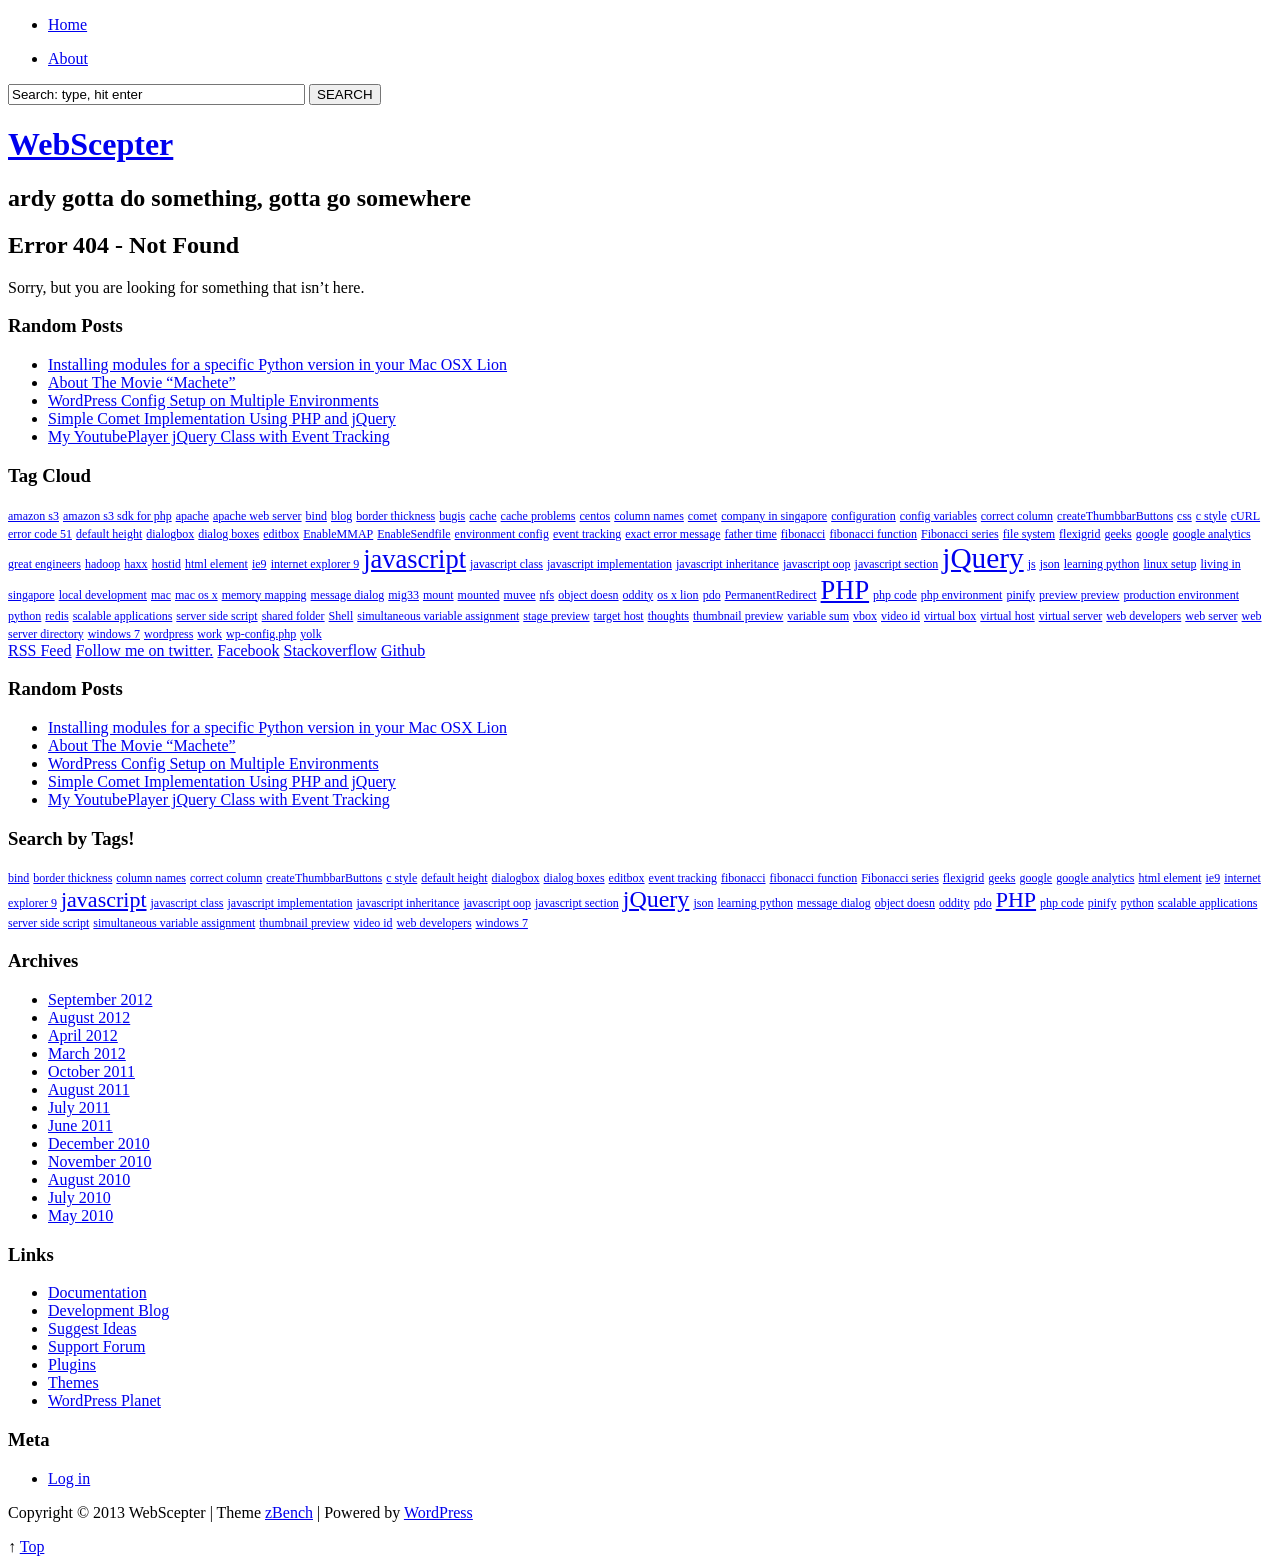
<file: var/Simple Comet Implementation Using PHP and jQuery _ WebScepter_files/prototype.htm>
<!DOCTYPE html PUBLIC "-//W3C//DTD XHTML 1.0 Transitional//EN" "http://www.w3.org/TR/xhtml1/DTD/xhtml1-transitional.dtd">
<html xmlns="http://www.w3.org/1999/xhtml" dir="ltr" lang="en-US">
<head profile="http://gmpg.org/xfn/11"><link rel="stylesheet" type="text/css" href="http://webscepter.com/wp-content/w3tc/min/903a7798.774f00.css" media="all" />
<script type="text/javascript" src="http://webscepter.com/wp-content/w3tc/min/71e36752.8d108e.js"></script>
	<meta http-equiv="Content-Type" content="text/html; charset=UTF-8" />
	<title>
	  Page not found | WebScepter	</title>
		
	<link rel="pingback" href="http://webscepter.com/xmlrpc.php" />
	<link rel="alternate" type="application/rss+xml" title="WebScepter &raquo; Feed" href="http://webscepter.com/feed/" />
<link rel="alternate" type="application/rss+xml" title="WebScepter &raquo; Comments Feed" href="http://webscepter.com/comments/feed/" />






<script type="text/javascript">
window.google_analytics_uacct = "UA-16429959-1";
window.google_analytics_regexp = new RegExp("[^/]+://[^/]*webscepter\.com(/|$)", 'i');
</script>


<link rel="EditURI" type="application/rsd+xml" title="RSD" href="http://webscepter.com/xmlrpc.php?rsd" />
<link rel="wlwmanifest" type="application/wlwmanifest+xml" href="http://webscepter.com/wp-includes/wlwmanifest.xml" /> 
<meta name="generator" content="WordPress 3.4.2" />

<script src="http://webscepter.com/wp-includes/js/scriptaculous/prototype.js" type="text/javascript"></script>


<script type="text/javascript">
window.google_analytics_uacct = "UA-16429959-1";
window.google_analytics_regexp = new RegExp("[^/]+://[^/]*webscepter\.com(/|$)", 'i');
</script>

	<script type="text/javascript">
	//<![CDATA[
	function thesaurus_lookup( lookup_field, results_div, opts ) {
		document.getElementById(results_div).innerHTML = 'Searching...';
		var mysack = new sack("http://webscepter.com/wp-content/plugins/thesaurus/thesaurus_ajax.php");
		mysack.execute = 1;
		mysack.method = 'POST';
		mysack.setVar( "lookup", lookup_field.value );
		mysack.setVar("opts", opts);
		mysack.setVar( "results_div_id", results_div );
		mysack.onError = function() { alert('Ajax error in Thesaurus!')};
		mysack.runAJAX();
		return true;
	}
	//]]>
	</script>
	<!-- All in one Favicon 4.1 --><link rel="icon" href="http://webscepter.com/wp-content/uploads/2011/07/favicon-150x150.png" type="image/png"/>
</head>
<body class="error404">
<div id="nav">
	<div id="menus">
		<ul><li><a href="http://webscepter.com/">Home</a></li></ul>
		<div class="menu"><ul><li class="page_item page-item-2"><a href="http://webscepter.com/about/">About</a></li></ul></div>
	</div>
	<div id="search">
		<form id="searchform" method="get" action="http://webscepter.com/">
<input type="text" value="Search: type, hit enter" onfocus="if (this.value == 'Search: type, hit enter') {this.value = '';}" onblur="if (this.value == '') {this.value = 'Search: type, hit enter';}" size="35" maxlength="50" name="s" id="s" />
<input type="submit" id="searchsubmit" value="SEARCH" />
</form>	</div>
</div>
<div id="wrapper">
	<div id="header">		<h1><a href="http://webscepter.com/">WebScepter</a></h1>
		<h2>ardy gotta do something, gotta go somewhere</h2>
		<div class="clear"></div>
			</div>
<div id="content">
	<div class="post">
		<h2 class="title title_page">Error 404 - Not Found</h2>
		<div class="entry">
			<p>Sorry, but you are looking for something that isn&#8217;t here.</p>
			<h3>Random Posts</h3>
			<ul>
								<li><a href="http://webscepter.com/installing-modules-for-a-specific-python-version-in-your-mac-osx-lion/">Installing modules for a specific Python version in your Mac OSX Lion</a></li>
								<li><a href="http://webscepter.com/about-the-movie-machete/">About The Movie &#8220;Machete&#8221;</a></li>
								<li><a href="http://webscepter.com/wordpress-config-setup-on-multiple-environments/">WordPress Config Setup on Multiple Environments</a></li>
								<li><a href="http://webscepter.com/simple-comet-implementation-using-php-and-jquery/">Simple Comet Implementation Using PHP and jQuery</a></li>
								<li><a href="http://webscepter.com/my-youtubeplayer-jquery-class-with-event-tracking/">My YoutubePlayer jQuery Class with Event Tracking</a></li>
							</ul>
			<h3>Tag Cloud</h3>
			<a href='http://webscepter.com/tag/amazon-s3/' class='tag-link-81' title='1 topic' style='font-size: 9pt;'>amazon s3</a>
<a href='http://webscepter.com/tag/amazon-s3-sdk-for-php/' class='tag-link-88' title='1 topic' style='font-size: 9pt;'>amazon s3 sdk for php</a>
<a href='http://webscepter.com/tag/apache/' class='tag-link-93' title='1 topic' style='font-size: 9pt;'>apache</a>
<a href='http://webscepter.com/tag/apache-web-server/' class='tag-link-109' title='1 topic' style='font-size: 9pt;'>apache web server</a>
<a href='http://webscepter.com/tag/bind/' class='tag-link-28' title='1 topic' style='font-size: 9pt;'>bind</a>
<a href='http://webscepter.com/tag/blog/' class='tag-link-122' title='1 topic' style='font-size: 9pt;'>blog</a>
<a href='http://webscepter.com/tag/border-thickness/' class='tag-link-38' title='1 topic' style='font-size: 9pt;'>border thickness</a>
<a href='http://webscepter.com/tag/bugis/' class='tag-link-64' title='1 topic' style='font-size: 9pt;'>bugis</a>
<a href='http://webscepter.com/tag/cache/' class='tag-link-94' title='1 topic' style='font-size: 9pt;'>cache</a>
<a href='http://webscepter.com/tag/cache-problems/' class='tag-link-110' title='1 topic' style='font-size: 9pt;'>cache problems</a>
<a href='http://webscepter.com/tag/centos/' class='tag-link-85' title='1 topic' style='font-size: 9pt;'>centos</a>
<a href='http://webscepter.com/tag/column-names/' class='tag-link-11' title='1 topic' style='font-size: 9pt;'>column names</a>
<a href='http://webscepter.com/tag/comet/' class='tag-link-71' title='1 topic' style='font-size: 9pt;'>comet</a>
<a href='http://webscepter.com/tag/company-in-singapore/' class='tag-link-60' title='1 topic' style='font-size: 9pt;'>company in singapore</a>
<a href='http://webscepter.com/tag/configuration/' class='tag-link-104' title='1 topic' style='font-size: 9pt;'>configuration</a>
<a href='http://webscepter.com/tag/config-variables/' class='tag-link-114' title='1 topic' style='font-size: 9pt;'>config variables</a>
<a href='http://webscepter.com/tag/correct-column/' class='tag-link-9' title='1 topic' style='font-size: 9pt;'>correct column</a>
<a href='http://webscepter.com/tag/createthumbbarbuttons/' class='tag-link-23' title='1 topic' style='font-size: 9pt;'>createThumbbarButtons</a>
<a href='http://webscepter.com/tag/css/' class='tag-link-95' title='1 topic' style='font-size: 9pt;'>css</a>
<a href='http://webscepter.com/tag/c-style/' class='tag-link-58' title='1 topic' style='font-size: 9pt;'>c style</a>
<a href='http://webscepter.com/tag/curl-error-code-51/' class='tag-link-86' title='1 topic' style='font-size: 9pt;'>cURL error code 51</a>
<a href='http://webscepter.com/tag/default-height/' class='tag-link-10' title='1 topic' style='font-size: 9pt;'>default height</a>
<a href='http://webscepter.com/tag/dialogbox/' class='tag-link-36' title='1 topic' style='font-size: 9pt;'>dialogbox</a>
<a href='http://webscepter.com/tag/dialog-boxes/' class='tag-link-39' title='1 topic' style='font-size: 9pt;'>dialog boxes</a>
<a href='http://webscepter.com/tag/editbox/' class='tag-link-37' title='1 topic' style='font-size: 9pt;'>editbox</a>
<a href='http://webscepter.com/tag/enablemmap/' class='tag-link-102' title='1 topic' style='font-size: 9pt;'>EnableMMAP</a>
<a href='http://webscepter.com/tag/enablesendfile/' class='tag-link-103' title='1 topic' style='font-size: 9pt;'>EnableSendfile</a>
<a href='http://webscepter.com/tag/environment-config/' class='tag-link-123' title='1 topic' style='font-size: 9pt;'>environment config</a>
<a href='http://webscepter.com/tag/event-tracking/' class='tag-link-16' title='1 topic' style='font-size: 9pt;'>event tracking</a>
<a href='http://webscepter.com/tag/exact-error-message/' class='tag-link-80' title='1 topic' style='font-size: 9pt;'>exact error message</a>
<a href='http://webscepter.com/tag/father-time/' class='tag-link-63' title='1 topic' style='font-size: 9pt;'>father time</a>
<a href='http://webscepter.com/tag/fibonacci/' class='tag-link-52' title='1 topic' style='font-size: 9pt;'>fibonacci</a>
<a href='http://webscepter.com/tag/fibonacci-function/' class='tag-link-55' title='1 topic' style='font-size: 9pt;'>fibonacci function</a>
<a href='http://webscepter.com/tag/fibonacci-series/' class='tag-link-53' title='1 topic' style='font-size: 9pt;'>Fibonacci series</a>
<a href='http://webscepter.com/tag/file-system/' class='tag-link-100' title='1 topic' style='font-size: 9pt;'>file system</a>
<a href='http://webscepter.com/tag/flexigrid/' class='tag-link-13' title='1 topic' style='font-size: 9pt;'>flexigrid</a>
<a href='http://webscepter.com/tag/geeks/' class='tag-link-19' title='1 topic' style='font-size: 9pt;'>geeks</a>
<a href='http://webscepter.com/tag/google/' class='tag-link-33' title='1 topic' style='font-size: 9pt;'>google</a>
<a href='http://webscepter.com/tag/google-analytics/' class='tag-link-15' title='1 topic' style='font-size: 9pt;'>google analytics</a>
<a href='http://webscepter.com/tag/great-engineers/' class='tag-link-61' title='1 topic' style='font-size: 9pt;'>great engineers</a>
<a href='http://webscepter.com/tag/hadoop/' class='tag-link-65' title='1 topic' style='font-size: 9pt;'>hadoop</a>
<a href='http://webscepter.com/tag/haxx/' class='tag-link-84' title='1 topic' style='font-size: 9pt;'>haxx</a>
<a href='http://webscepter.com/tag/hostid/' class='tag-link-83' title='1 topic' style='font-size: 9pt;'>hostid</a>
<a href='http://webscepter.com/tag/html-element/' class='tag-link-31' title='1 topic' style='font-size: 9pt;'>html element</a>
<a href='http://webscepter.com/tag/ie9/' class='tag-link-27' title='1 topic' style='font-size: 9pt;'>ie9</a>
<a href='http://webscepter.com/tag/internet-explorer-9/' class='tag-link-20' title='1 topic' style='font-size: 9pt;'>internet explorer 9</a>
<a href='http://webscepter.com/tag/javascript/' class='tag-link-34' title='4 topics' style='font-size: 19.8333333333pt;'>javascript</a>
<a href='http://webscepter.com/tag/javascript-class/' class='tag-link-30' title='1 topic' style='font-size: 9pt;'>javascript class</a>
<a href='http://webscepter.com/tag/javascript-implementation/' class='tag-link-29' title='1 topic' style='font-size: 9pt;'>javascript implementation</a>
<a href='http://webscepter.com/tag/javascript-inheritance/' class='tag-link-41' title='1 topic' style='font-size: 9pt;'>javascript inheritance</a>
<a href='http://webscepter.com/tag/javascript-oop/' class='tag-link-42' title='1 topic' style='font-size: 9pt;'>javascript oop</a>
<a href='http://webscepter.com/tag/javascript-section/' class='tag-link-8' title='1 topic' style='font-size: 9pt;'>javascript section</a>
<a href='http://webscepter.com/tag/jquery/' class='tag-link-5' title='5 topics' style='font-size: 22pt;'>jQuery</a>
<a href='http://webscepter.com/tag/js/' class='tag-link-96' title='1 topic' style='font-size: 9pt;'>js</a>
<a href='http://webscepter.com/tag/json/' class='tag-link-12' title='1 topic' style='font-size: 9pt;'>json</a>
<a href='http://webscepter.com/tag/learning-python/' class='tag-link-54' title='1 topic' style='font-size: 9pt;'>learning python</a>
<a href='http://webscepter.com/tag/linux-setup/' class='tag-link-113' title='1 topic' style='font-size: 9pt;'>linux setup</a>
<a href='http://webscepter.com/tag/living-in-singapore/' class='tag-link-59' title='1 topic' style='font-size: 9pt;'>living in singapore</a>
<a href='http://webscepter.com/tag/local-development/' class='tag-link-119' title='1 topic' style='font-size: 9pt;'>local development</a>
<a href='http://webscepter.com/tag/mac/' class='tag-link-78' title='1 topic' style='font-size: 9pt;'>mac</a>
<a href='http://webscepter.com/tag/mac-os-x/' class='tag-link-111' title='1 topic' style='font-size: 9pt;'>mac os x</a>
<a href='http://webscepter.com/tag/memory-mapping/' class='tag-link-112' title='1 topic' style='font-size: 9pt;'>memory mapping</a>
<a href='http://webscepter.com/tag/message-dialog/' class='tag-link-40' title='1 topic' style='font-size: 9pt;'>message dialog</a>
<a href='http://webscepter.com/tag/mig33/' class='tag-link-66' title='1 topic' style='font-size: 9pt;'>mig33</a>
<a href='http://webscepter.com/tag/mount/' class='tag-link-99' title='1 topic' style='font-size: 9pt;'>mount</a>
<a href='http://webscepter.com/tag/mounted/' class='tag-link-98' title='1 topic' style='font-size: 9pt;'>mounted</a>
<a href='http://webscepter.com/tag/muvee/' class='tag-link-68' title='1 topic' style='font-size: 9pt;'>muvee</a>
<a href='http://webscepter.com/tag/nfs/' class='tag-link-97' title='1 topic' style='font-size: 9pt;'>nfs</a>
<a href='http://webscepter.com/tag/object-doesn/' class='tag-link-25' title='1 topic' style='font-size: 9pt;'>object doesn</a>
<a href='http://webscepter.com/tag/oddity/' class='tag-link-17' title='1 topic' style='font-size: 9pt;'>oddity</a>
<a href='http://webscepter.com/tag/os-x-lion/' class='tag-link-79' title='1 topic' style='font-size: 9pt;'>os x lion</a>
<a href='http://webscepter.com/tag/pdo/' class='tag-link-14' title='1 topic' style='font-size: 9pt;'>pdo</a>
<a href='http://webscepter.com/tag/permanentredirect/' class='tag-link-87' title='1 topic' style='font-size: 9pt;'>PermanentRedirect</a>
<a href='http://webscepter.com/tag/php/' class='tag-link-6' title='4 topics' style='font-size: 19.8333333333pt;'>PHP</a>
<a href='http://webscepter.com/tag/php-code/' class='tag-link-18' title='1 topic' style='font-size: 9pt;'>php code</a>
<a href='http://webscepter.com/tag/php-environment/' class='tag-link-116' title='1 topic' style='font-size: 9pt;'>php environment</a>
<a href='http://webscepter.com/tag/pinify/' class='tag-link-22' title='1 topic' style='font-size: 9pt;'>pinify</a>
<a href='http://webscepter.com/tag/preview-preview/' class='tag-link-117' title='1 topic' style='font-size: 9pt;'>preview preview</a>
<a href='http://webscepter.com/tag/production-environment/' class='tag-link-118' title='1 topic' style='font-size: 9pt;'>production environment</a>
<a href='http://webscepter.com/tag/python-2/' class='tag-link-50' title='1 topic' style='font-size: 9pt;'>python</a>
<a href='http://webscepter.com/tag/redis/' class='tag-link-62' title='1 topic' style='font-size: 9pt;'>redis</a>
<a href='http://webscepter.com/tag/scalable-applications/' class='tag-link-57' title='1 topic' style='font-size: 9pt;'>scalable applications</a>
<a href='http://webscepter.com/tag/server-side-script/' class='tag-link-7' title='1 topic' style='font-size: 9pt;'>server side script</a>
<a href='http://webscepter.com/tag/shared-folder/' class='tag-link-101' title='1 topic' style='font-size: 9pt;'>shared folder</a>
<a href='http://webscepter.com/tag/shell/' class='tag-link-77' title='1 topic' style='font-size: 9pt;'>Shell</a>
<a href='http://webscepter.com/tag/simultaneous-variable-assignment/' class='tag-link-51' title='1 topic' style='font-size: 9pt;'>simultaneous variable assignment</a>
<a href='http://webscepter.com/tag/stage-preview/' class='tag-link-115' title='1 topic' style='font-size: 9pt;'>stage preview</a>
<a href='http://webscepter.com/tag/target-host/' class='tag-link-82' title='1 topic' style='font-size: 9pt;'>target host</a>
<a href='http://webscepter.com/tag/thoughts/' class='tag-link-70' title='1 topic' style='font-size: 9pt;'>thoughts</a>
<a href='http://webscepter.com/tag/thumbnail-preview/' class='tag-link-24' title='1 topic' style='font-size: 9pt;'>thumbnail preview</a>
<a href='http://webscepter.com/tag/variable-sum/' class='tag-link-56' title='1 topic' style='font-size: 9pt;'>variable sum</a>
<a href='http://webscepter.com/tag/vbox/' class='tag-link-92' title='1 topic' style='font-size: 9pt;'>vbox</a>
<a href='http://webscepter.com/tag/video-id/' class='tag-link-32' title='1 topic' style='font-size: 9pt;'>video id</a>
<a href='http://webscepter.com/tag/virtual-box/' class='tag-link-91' title='1 topic' style='font-size: 9pt;'>virtual box</a>
<a href='http://webscepter.com/tag/virtual-host/' class='tag-link-105' title='1 topic' style='font-size: 9pt;'>virtual host</a>
<a href='http://webscepter.com/tag/virtual-server/' class='tag-link-106' title='1 topic' style='font-size: 9pt;'>virtual server</a>
<a href='http://webscepter.com/tag/web-developers/' class='tag-link-26' title='1 topic' style='font-size: 9pt;'>web developers</a>
<a href='http://webscepter.com/tag/web-server/' class='tag-link-107' title='1 topic' style='font-size: 9pt;'>web server</a>
<a href='http://webscepter.com/tag/web-server-directory/' class='tag-link-108' title='1 topic' style='font-size: 9pt;'>web server directory</a>
<a href='http://webscepter.com/tag/windows-7/' class='tag-link-21' title='1 topic' style='font-size: 9pt;'>windows 7</a>
<a href='http://webscepter.com/tag/wordpress/' class='tag-link-120' title='1 topic' style='font-size: 9pt;'>wordpress</a>
<a href='http://webscepter.com/tag/work/' class='tag-link-69' title='1 topic' style='font-size: 9pt;'>work</a>
<a href='http://webscepter.com/tag/wp-config-php/' class='tag-link-121' title='1 topic' style='font-size: 9pt;'>wp-config.php</a>
<a href='http://webscepter.com/tag/yolk/' class='tag-link-67' title='1 topic' style='font-size: 9pt;'>yolk</a>		</div><!--entry-->
	</div><!--post-->
</div><!--content-->
<div id="sidebar-border">
	<div id="rss_border">
		<div class="rss_border">
			<div id="rss_wrap">
				<div class="rss_wrap">
										<a class="rss " href="http://webscepter.com/feed/" rel="bookmark" title="RSS Feed">RSS Feed</a>
										<a class="twitter" href="http://twitter.com/wickedmanok" rel="author" title="Follow me on twitter.">Follow me on twitter.</a>
															<a class="facebook" href="http://facebook.com/wickedmanok" rel="author" title="Facebook">Facebook</a>
																				<a style="background:url(http://cdn.sstatic.net/stackoverflow/img/favicon.ico) no-repeat 0 0;" href="http://stackoverflow.com/users/570761/ardy-dedase" title="Stackoverflow" rel="bookmark">Stackoverflow</a>
															<a style="background:url(http://webscepter.com/wp-content/uploads/2013/01/github.png) no-repeat 0 0;" href="https://github.com/ardydedase" title="Github" rel="bookmark">Github</a>
									</div>
			</div>
		</div>
	</div>
	<div id="sidebar">


	<div class="widget">
		<h3>Random Posts</h3>
		<ul>
						<li><a href="http://webscepter.com/installing-modules-for-a-specific-python-version-in-your-mac-osx-lion/">Installing modules for a specific Python version in your Mac OSX Lion</a></li>
						<li><a href="http://webscepter.com/about-the-movie-machete/">About The Movie &#8220;Machete&#8221;</a></li>
						<li><a href="http://webscepter.com/wordpress-config-setup-on-multiple-environments/">WordPress Config Setup on Multiple Environments</a></li>
						<li><a href="http://webscepter.com/simple-comet-implementation-using-php-and-jquery/">Simple Comet Implementation Using PHP and jQuery</a></li>
						<li><a href="http://webscepter.com/my-youtubeplayer-jquery-class-with-event-tracking/">My YoutubePlayer jQuery Class with Event Tracking</a></li>
					</ul>
	</div>
	<div class="widget">
		<h3>Search by Tags!</h3>
		<div><a href='http://webscepter.com/tag/bind/' class='tag-link-28' title='1 topic' style='font-size: 9pt;'>bind</a>
<a href='http://webscepter.com/tag/border-thickness/' class='tag-link-38' title='1 topic' style='font-size: 9pt;'>border thickness</a>
<a href='http://webscepter.com/tag/column-names/' class='tag-link-11' title='1 topic' style='font-size: 9pt;'>column names</a>
<a href='http://webscepter.com/tag/correct-column/' class='tag-link-9' title='1 topic' style='font-size: 9pt;'>correct column</a>
<a href='http://webscepter.com/tag/createthumbbarbuttons/' class='tag-link-23' title='1 topic' style='font-size: 9pt;'>createThumbbarButtons</a>
<a href='http://webscepter.com/tag/c-style/' class='tag-link-58' title='1 topic' style='font-size: 9pt;'>c style</a>
<a href='http://webscepter.com/tag/default-height/' class='tag-link-10' title='1 topic' style='font-size: 9pt;'>default height</a>
<a href='http://webscepter.com/tag/dialogbox/' class='tag-link-36' title='1 topic' style='font-size: 9pt;'>dialogbox</a>
<a href='http://webscepter.com/tag/dialog-boxes/' class='tag-link-39' title='1 topic' style='font-size: 9pt;'>dialog boxes</a>
<a href='http://webscepter.com/tag/editbox/' class='tag-link-37' title='1 topic' style='font-size: 9pt;'>editbox</a>
<a href='http://webscepter.com/tag/event-tracking/' class='tag-link-16' title='1 topic' style='font-size: 9pt;'>event tracking</a>
<a href='http://webscepter.com/tag/fibonacci/' class='tag-link-52' title='1 topic' style='font-size: 9pt;'>fibonacci</a>
<a href='http://webscepter.com/tag/fibonacci-function/' class='tag-link-55' title='1 topic' style='font-size: 9pt;'>fibonacci function</a>
<a href='http://webscepter.com/tag/fibonacci-series/' class='tag-link-53' title='1 topic' style='font-size: 9pt;'>Fibonacci series</a>
<a href='http://webscepter.com/tag/flexigrid/' class='tag-link-13' title='1 topic' style='font-size: 9pt;'>flexigrid</a>
<a href='http://webscepter.com/tag/geeks/' class='tag-link-19' title='1 topic' style='font-size: 9pt;'>geeks</a>
<a href='http://webscepter.com/tag/google/' class='tag-link-33' title='1 topic' style='font-size: 9pt;'>google</a>
<a href='http://webscepter.com/tag/google-analytics/' class='tag-link-15' title='1 topic' style='font-size: 9pt;'>google analytics</a>
<a href='http://webscepter.com/tag/html-element/' class='tag-link-31' title='1 topic' style='font-size: 9pt;'>html element</a>
<a href='http://webscepter.com/tag/ie9/' class='tag-link-27' title='1 topic' style='font-size: 9pt;'>ie9</a>
<a href='http://webscepter.com/tag/internet-explorer-9/' class='tag-link-20' title='1 topic' style='font-size: 9pt;'>internet explorer 9</a>
<a href='http://webscepter.com/tag/javascript/' class='tag-link-34' title='4 topics' style='font-size: 16.5pt;'>javascript</a>
<a href='http://webscepter.com/tag/javascript-class/' class='tag-link-30' title='1 topic' style='font-size: 9pt;'>javascript class</a>
<a href='http://webscepter.com/tag/javascript-implementation/' class='tag-link-29' title='1 topic' style='font-size: 9pt;'>javascript implementation</a>
<a href='http://webscepter.com/tag/javascript-inheritance/' class='tag-link-41' title='1 topic' style='font-size: 9pt;'>javascript inheritance</a>
<a href='http://webscepter.com/tag/javascript-oop/' class='tag-link-42' title='1 topic' style='font-size: 9pt;'>javascript oop</a>
<a href='http://webscepter.com/tag/javascript-section/' class='tag-link-8' title='1 topic' style='font-size: 9pt;'>javascript section</a>
<a href='http://webscepter.com/tag/jquery/' class='tag-link-5' title='5 topics' style='font-size: 18pt;'>jQuery</a>
<a href='http://webscepter.com/tag/json/' class='tag-link-12' title='1 topic' style='font-size: 9pt;'>json</a>
<a href='http://webscepter.com/tag/learning-python/' class='tag-link-54' title='1 topic' style='font-size: 9pt;'>learning python</a>
<a href='http://webscepter.com/tag/message-dialog/' class='tag-link-40' title='1 topic' style='font-size: 9pt;'>message dialog</a>
<a href='http://webscepter.com/tag/object-doesn/' class='tag-link-25' title='1 topic' style='font-size: 9pt;'>object doesn</a>
<a href='http://webscepter.com/tag/oddity/' class='tag-link-17' title='1 topic' style='font-size: 9pt;'>oddity</a>
<a href='http://webscepter.com/tag/pdo/' class='tag-link-14' title='1 topic' style='font-size: 9pt;'>pdo</a>
<a href='http://webscepter.com/tag/php/' class='tag-link-6' title='4 topics' style='font-size: 16.5pt;'>PHP</a>
<a href='http://webscepter.com/tag/php-code/' class='tag-link-18' title='1 topic' style='font-size: 9pt;'>php code</a>
<a href='http://webscepter.com/tag/pinify/' class='tag-link-22' title='1 topic' style='font-size: 9pt;'>pinify</a>
<a href='http://webscepter.com/tag/python-2/' class='tag-link-50' title='1 topic' style='font-size: 9pt;'>python</a>
<a href='http://webscepter.com/tag/scalable-applications/' class='tag-link-57' title='1 topic' style='font-size: 9pt;'>scalable applications</a>
<a href='http://webscepter.com/tag/server-side-script/' class='tag-link-7' title='1 topic' style='font-size: 9pt;'>server side script</a>
<a href='http://webscepter.com/tag/simultaneous-variable-assignment/' class='tag-link-51' title='1 topic' style='font-size: 9pt;'>simultaneous variable assignment</a>
<a href='http://webscepter.com/tag/thumbnail-preview/' class='tag-link-24' title='1 topic' style='font-size: 9pt;'>thumbnail preview</a>
<a href='http://webscepter.com/tag/video-id/' class='tag-link-32' title='1 topic' style='font-size: 9pt;'>video id</a>
<a href='http://webscepter.com/tag/web-developers/' class='tag-link-26' title='1 topic' style='font-size: 9pt;'>web developers</a>
<a href='http://webscepter.com/tag/windows-7/' class='tag-link-21' title='1 topic' style='font-size: 9pt;'>windows 7</a></div>
	</div>	
	<div class="widget">
		<h3>Archives</h3>
		<ul>
				<li><a href='http://webscepter.com/2012/09/' title='September 2012'>September 2012</a></li>
	<li><a href='http://webscepter.com/2012/08/' title='August 2012'>August 2012</a></li>
	<li><a href='http://webscepter.com/2012/04/' title='April 2012'>April 2012</a></li>
	<li><a href='http://webscepter.com/2012/03/' title='March 2012'>March 2012</a></li>
	<li><a href='http://webscepter.com/2011/10/' title='October 2011'>October 2011</a></li>
	<li><a href='http://webscepter.com/2011/08/' title='August 2011'>August 2011</a></li>
	<li><a href='http://webscepter.com/2011/07/' title='July 2011'>July 2011</a></li>
	<li><a href='http://webscepter.com/2011/06/' title='June 2011'>June 2011</a></li>
	<li><a href='http://webscepter.com/2010/12/' title='December 2010'>December 2010</a></li>
	<li><a href='http://webscepter.com/2010/11/' title='November 2010'>November 2010</a></li>
	<li><a href='http://webscepter.com/2010/08/' title='August 2010'>August 2010</a></li>
	<li><a href='http://webscepter.com/2010/07/' title='July 2010'>July 2010</a></li>
	<li><a href='http://webscepter.com/2010/05/' title='May 2010'>May 2010</a></li>
		</ul>
	</div>
	<div class="widget">
		<h3>Links</h3>
		<ul>
			<li><a href="http://codex.wordpress.org/">Documentation</a></li>
<li><a href="http://wordpress.org/development/">Development Blog</a></li>
<li><a href="http://wordpress.org/extend/ideas/">Suggest Ideas</a></li>
<li><a href="http://wordpress.org/support/">Support Forum</a></li>
<li><a href="http://wordpress.org/extend/plugins/">Plugins</a></li>
<li><a href="http://wordpress.org/extend/themes/">Themes</a></li>
<li><a href="http://planet.wordpress.org/">WordPress Planet</a></li>
		</ul>
	</div>
	<div class="widget">
		<h3>Meta</h3>
		<ul>
						<li><a href="http://webscepter.com/wp-login.php">Log in</a></li>
					</ul>
	</div>



	</div><!-- end: #sidebar -->
</div><!-- end: #sidebar-border --></div><!--wrapper-->
<div class="clear"></div>
<div id="footer">
	<div id="footer-inside">
		<p>
			Copyright &copy; 2013 WebScepter			| Theme <a href="http://zww.me" title="designed by zwwooooo">zBench</a>
			| Powered by <a href="http://wordpress.org/">WordPress</a> 
		</p>
		<span id="back-to-top">&uarr; <a href="#" rel="nofollow" title="Back to top">Top</a></span>
	</div>
</div><!--footer-->
<script type='text/javascript'>
/* <![CDATA[ */
var thickboxL10n = {"next":"Next >","prev":"< Prev","image":"Image","of":"of","close":"Close","noiframes":"This feature requires inline frames. You have iframes disabled or your browser does not support them.","loadingAnimation":"http:\/\/webscepter.com\/wp-includes\/js\/thickbox\/loadingAnimation.gif","closeImage":"http:\/\/webscepter.com\/wp-includes\/js\/thickbox\/tb-close.png"};
var thickboxL10n = {"next":"Next >","prev":"< Prev","image":"Image","of":"of","close":"Close"};
try{convertEntities(thickboxL10n);}catch(e){};;
var thickboxL10n = {"next":"Next >","prev":"< Prev","image":"Image","of":"of","close":"Close"};
try{convertEntities(thickboxL10n);}catch(e){};;
/* ]]> */
</script>

<script type='text/javascript'>
/* <![CDATA[ */
var google_analyticsL10n = {"ad_event":"Ad Unit","file_event":"File","audio_event":"Audio","video_event":"Video","signup_event":"Sign Up","custom_event":"Custom","click_event":"Click","download_event":"Download","submit_event":"Submit","success_event":"Success"};
try{convertEntities(google_analyticsL10n);}catch(e){};;
var google_analyticsL10n = {"ad_event":"Ad Unit","file_event":"File","audio_event":"Audio","video_event":"Video","signup_event":"Sign Up","custom_event":"Custom","click_event":"Click","download_event":"Download","submit_event":"Submit","success_event":"Success"};
try{convertEntities(google_analyticsL10n);}catch(e){};;
/* ]]> */
</script>



<script type="text/javascript">
var tb_pathToImage = "http://webscepter.com/wp-includes/js/thickbox/loadingAnimation.gif";
var tb_closeImage = "http://webscepter.com/wp-includes/js/thickbox/tb-close.png";
</script>

<script type="text/javascript">
var gaJsHost = (("https:" == document.location.protocol) ? "https://ssl." : "http://www.");
document.write(unescape("%3Cscript src='" + gaJsHost + "google-analytics.com/ga.js' type='text/javascript'%3E%3C/script%3E"));
</script>
<script type="text/javascript">
try { var pageTracker = _gat._getTracker("UA-16429959-1"); } catch(err) {}
</script>

<script type="text/javascript">
try { pageTracker._trackPageview("/404/?page=" + document.location.pathname + document.location.search + "&from=" + document.referrer); } catch(err) {}
</script>
</body>
</html>
<!-- Performance optimized by W3 Total Cache. Learn more: http://www.w3-edge.com/wordpress-plugins/

Minified using disk: basic
Page Caching using disk: enhanced
Database Caching 1/27 queries in 0.113 seconds using disk: basic
Object Caching 1175/1416 objects using disk: basic

Served from: webscepter.com @ 2013-02-27 16:33:01 -->
</file>
